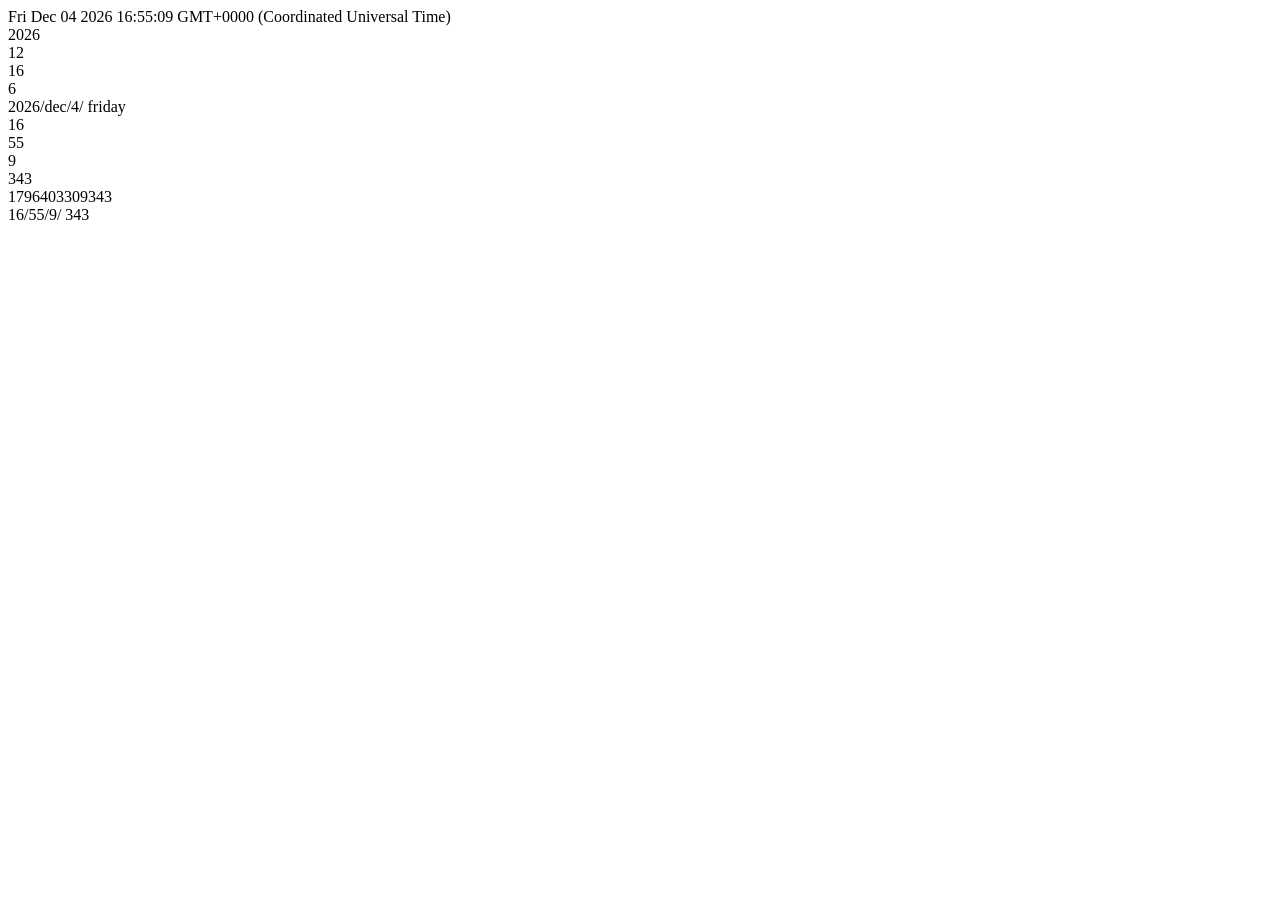
<file: day7/date.html>
<!DOCTYPE html>
<html lang="en">

<head>
    <meta charset="UTF-8">
    <meta name="viewport" content="width=device-width, initial-scale=1.0">
    <title>Date method</title>
</head>

<body>
    <script>
        //JS have inbuilt date objects and it has its on useful methods.
        const date = new Date()
        document.write(date + "<br>")
        //to get full year  
        document.write(`${date.getFullYear()}<br>`)
        //to get month
        document.write(`${date.getMonth() + 1}<br>`)

        //to get hours
        document.write(`${date.getHours()}<br>`)

        //to get weekdays
        document.write(`${date.getDay() + 1}<br>`)

        //write a program to display yyyy / dd / mm
        const year = date.getFullYear()
        const month = date.getMonth()
        const montharr = ['jan', 'feb', 'mar', 'apr', 'may', 'jun', 'jul', 'aug', 'sep', 'oct', 'nov', 'dec']
        const todayDate = date.getDate()
        const day = date.getDay()
        const weekDays = ['sunday', 'monday', 'tuesday', 'wednesday', 'thursday', 'friday', 'saturday']
        document.write(`${year}/${montharr[month]}/${todayDate}/ ${weekDays[day]}<br>`)


        //to get hours
        document.write(`${date.getHours()}<br>`)
        //to get minutes
        document.write(`${date.getMinutes()}<br>`)
        //to get seconds
        document.write(`${date.getSeconds()}<br>`)
        //to get milliseconds
        document.write(`${date.getMilliseconds()}<br>`)
        // 
        //to get time()
        document.write(`${date.getTime()}<br>`)

        // to get time in hh/mm/ss
        document.write(`${date.getHours()}/${date.getMinutes()}/${date.getSeconds()}/ ${date.getMilliseconds()}<br>`)
        // timing events in JS
        //SetTimeOut
        console.log(`countdown 1 started`)
        setTimeout(() => console.log(`countdown 2 started`), 5000)
        console.log(`countdown 3 started`)
        console.log(`countdown 4 started`)

        //setInterval
        setInterval(() => console.log("Hello diya"), 5000)

    </script>
</body>

</html>
</file>
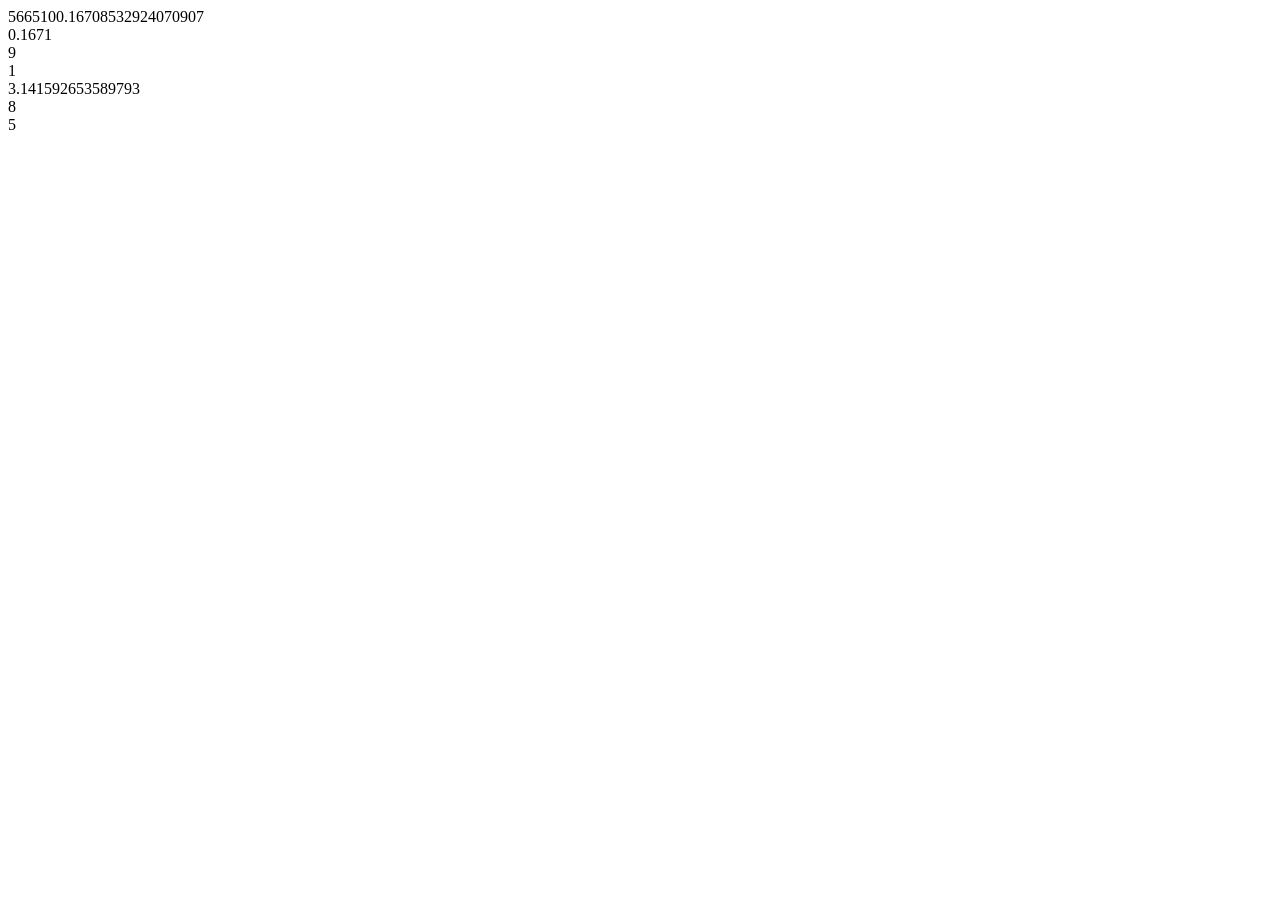
<file: day7/mathmethod.html>
<!DOCTYPE html>
<html lang="en">

<head>
    <meta charset="UTF-8">
    <meta name="viewport" content="width=device-width, initial-scale=1.0">
    <title>Document</title>
</head>

<body>
    <script>
        //Math method are in built methods in javascript that helps developer to performs mathematical operations.
        //Math.floor-> nearest intiger less than or equal to the given number.
        document.write(Math.floor(5.99))//5

        //Math.ceil
        document.write(Math.ceil(5.01))//6

        //Math.round
        document.write(Math.round(5.5))//6
        document.write(Math.round(5.1))//5

        //Math.trunc-> removes decimal part. 
        document.write(Math.trunc(10.77))//10 

        //Math.random-> Returns random floating point number between 0 and 1
        let rand = Math.random()
        document.write(`${rand}<br>`)// 0 to 1

        //.toFixed()
        document.write(`${rand.toFixed(4)} <br>`)

        //Math.max
        document.write(`${Math.max(4, 5, 7, 9)}<br>`)

        //Math.min
        document.write(`${Math.min(4, 5, 7, 9, 1)}<br>`)

        //math.PI
        document.write(`${Math.PI}<br>`)

        //Math.pow()
        document.write(`${Math.pow(2, 3)}<br>`)//8

        //Math.sqrt()
        document.write(`${Math.sqrt(25)}<br>`)

        //Generate random no. 1 to 6
        let rand1to6 = (Math.random() * 6) + 1
        console.log(rand1to6)

        //  //Generate random no. 1 to 7 using Math.trunc
        let rand1to7 = Math.trunc((Math.random() * 6) + 1)
        console.log(rand1to7)







    </script>
</body>

</html>
</file>
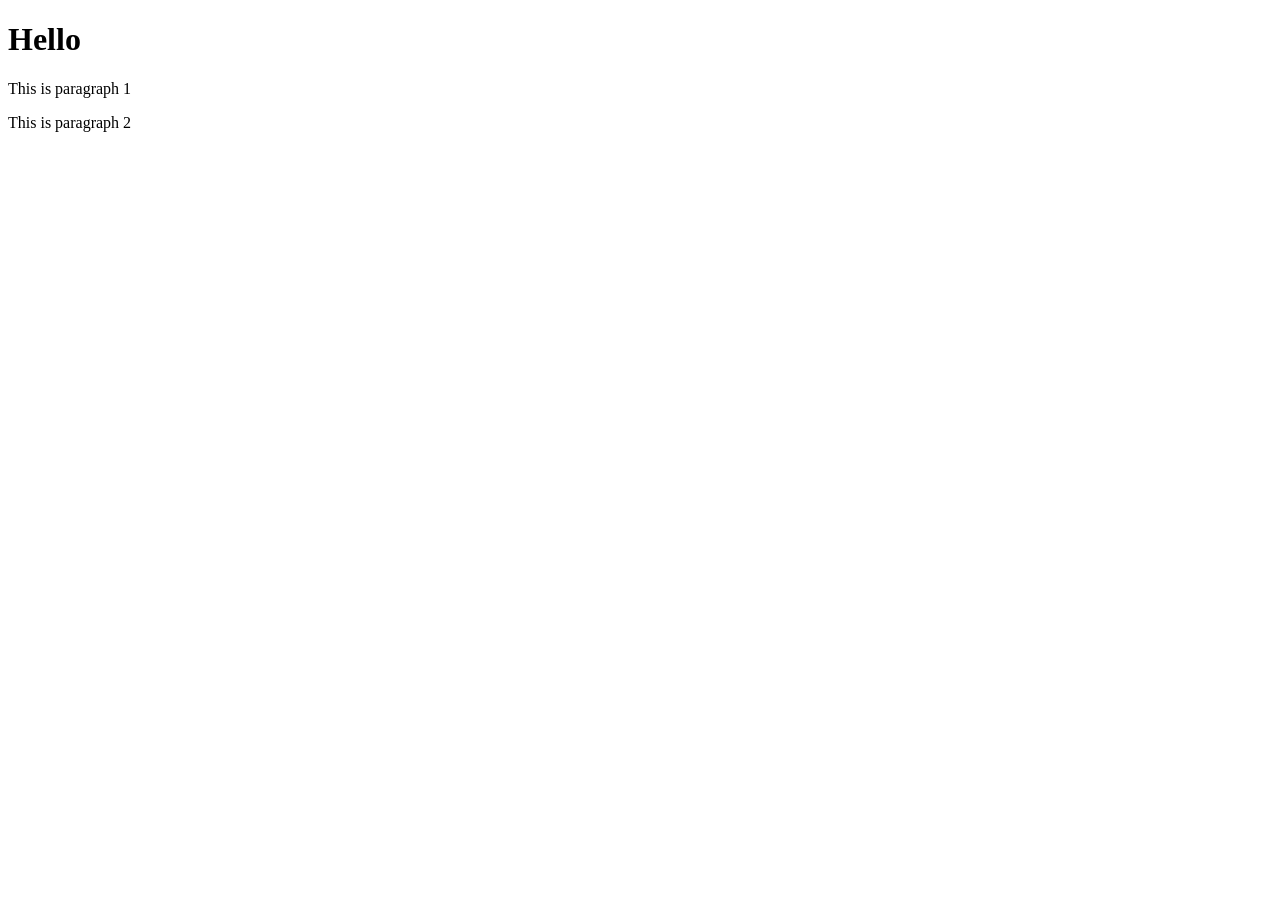
<file: DOM/dom.html>
<!DOCTYPE html>
<html lang="en">

<head>
    <meta charset="UTF-8">
    <meta name="viewport" content="width=device-width, initial-scale=1.0">
    <title>Document Object Model</title>
</head>

<body>
    <h1>Hello</h1>
    <div id="d-1">
        <p>This is paragraph 1</p>
    </div>
    <div id="d-2">
        <p class="para-2">This is paragraph 2</p>
    </div>

    <script src="dom.js"></script>
</body>

</html>
</file>
